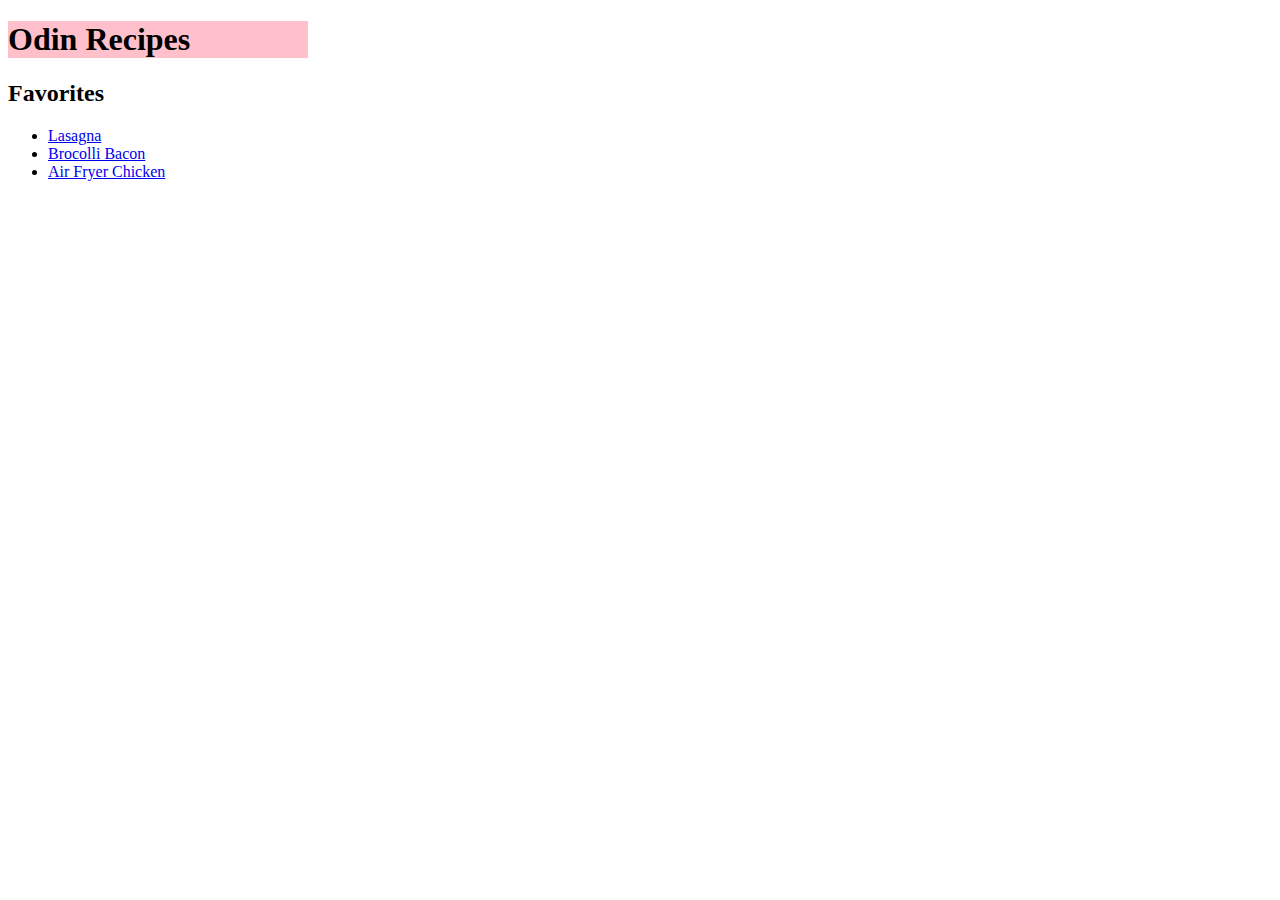
<file: index.html>
<!DOCTYPE html>
<html lang="en">
<head>
    <link rel="stylesheet" href="style.css"/>
    <meta charset="UTF-8">
    <meta http-equiv="X-UA-Compatible" content="IE=edge">
    <meta name="viewport" content="width=device-width, initial-scale=1.0">
    <title>Odin Recipes</title>
</head>
<body>
    <h1 class="title">Odin Recipes</h1>
    <h2>Favorites</h2>
    <ul>
        <li><a href="recipes/lasagna.html">Lasagna</a></li>
        <li><a href="recipes/bcsoup.html">Brocolli Bacon</a></li>
        <li><a href="recipes/chicken.html">Air Fryer Chicken</a></li>


    </ul>
    
</body>
</html>
</file>
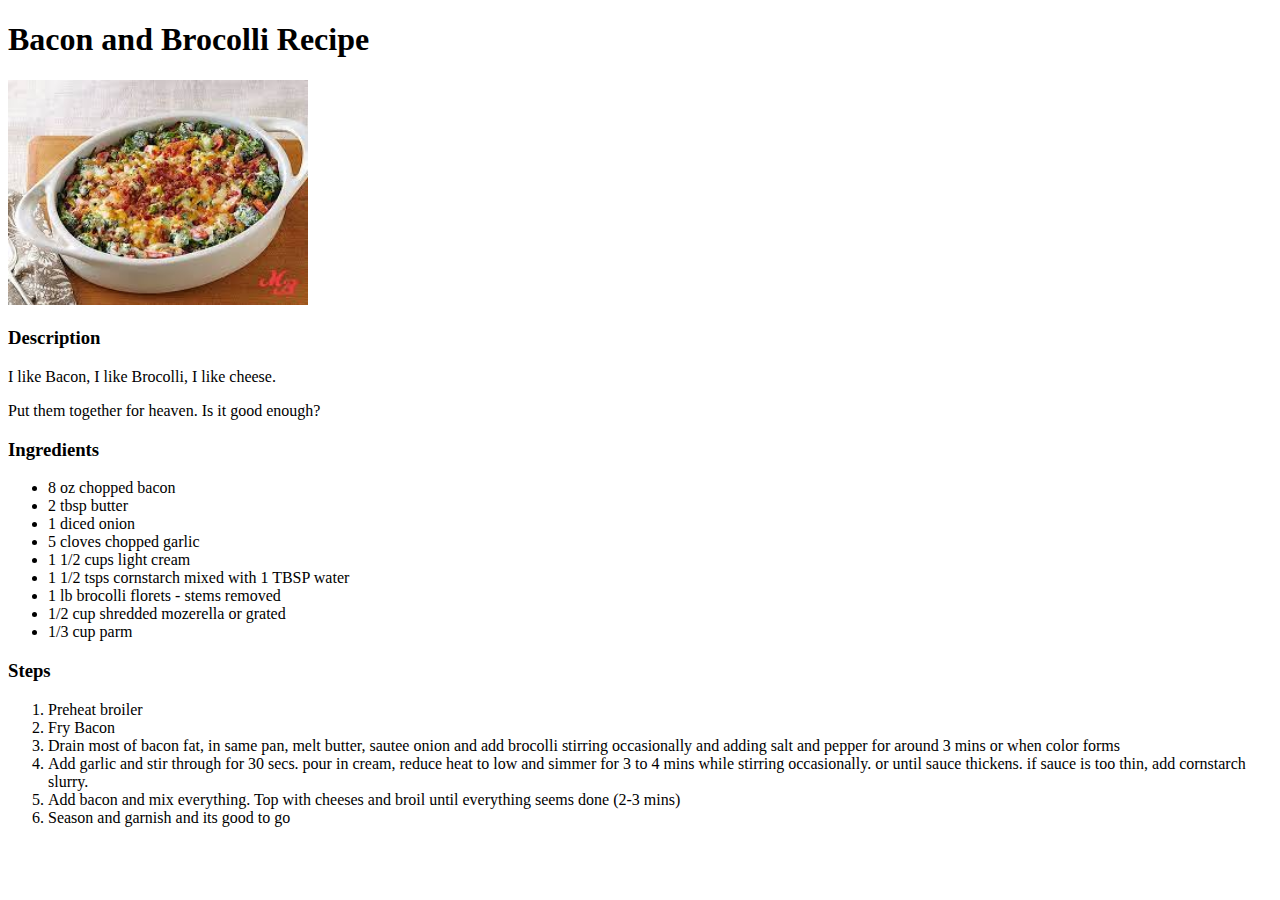
<file: recipes/bcsoup.html>
<!DOCTYPE html>
<html lang="en">
<head>
    <meta charset="UTF-8">
    <meta http-equiv="X-UA-Compatible" content="IE=edge">
    <meta name="viewport" content="width=device-width, initial-scale=1.0">
    <title>Name</title>
</head>
<body>
    <h1>Bacon and Brocolli Recipe</h1>
    <img src="../img/broc.jpeg" alt="A close up of Brocolli and bacon smothered in cheese" width="300">
    <h3>Description</h3>
    <p>I like Bacon, I like Brocolli, I like cheese.</p>
    <p>Put them together for heaven. Is it good enough?</p>
    <h3>Ingredients</h3>
    <ul>
        <li>8 oz chopped bacon</li>
        <li>2 tbsp butter</li>
        <li>1 diced onion</li>
        <li>5 cloves chopped garlic</li>
        <li>1 1/2 cups light cream</li>
        <li>1 1/2 tsps cornstarch mixed with 1 TBSP water</li>
        <li>1 lb brocolli florets - stems removed</li>
        <li>1/2 cup shredded mozerella or grated</li>
        <li>1/3 cup parm</li>

    </ul>
    
    <h3>Steps</h3>
    <ol>
        <li>Preheat broiler</li>
        <li>Fry Bacon</li>
        <li>Drain most of bacon fat, in same pan, melt butter, sautee onion and add brocolli
            stirring occasionally and adding salt and pepper for around 3 mins or when color forms
        </li>
        <li>Add garlic and stir through for 30 secs. pour in cream, reduce heat to low and simmer
            for 3 to 4 mins while stirring occasionally. or until sauce thickens. if sauce is too thin,
            add cornstarch slurry.
        </li>
        <li>Add bacon and mix everything. Top with cheeses and broil until everything seems done (2-3 mins)</li>
        <li>Season and garnish and its good to go</li>
        
        

    </ol>
    
</body>
</html>
</file>
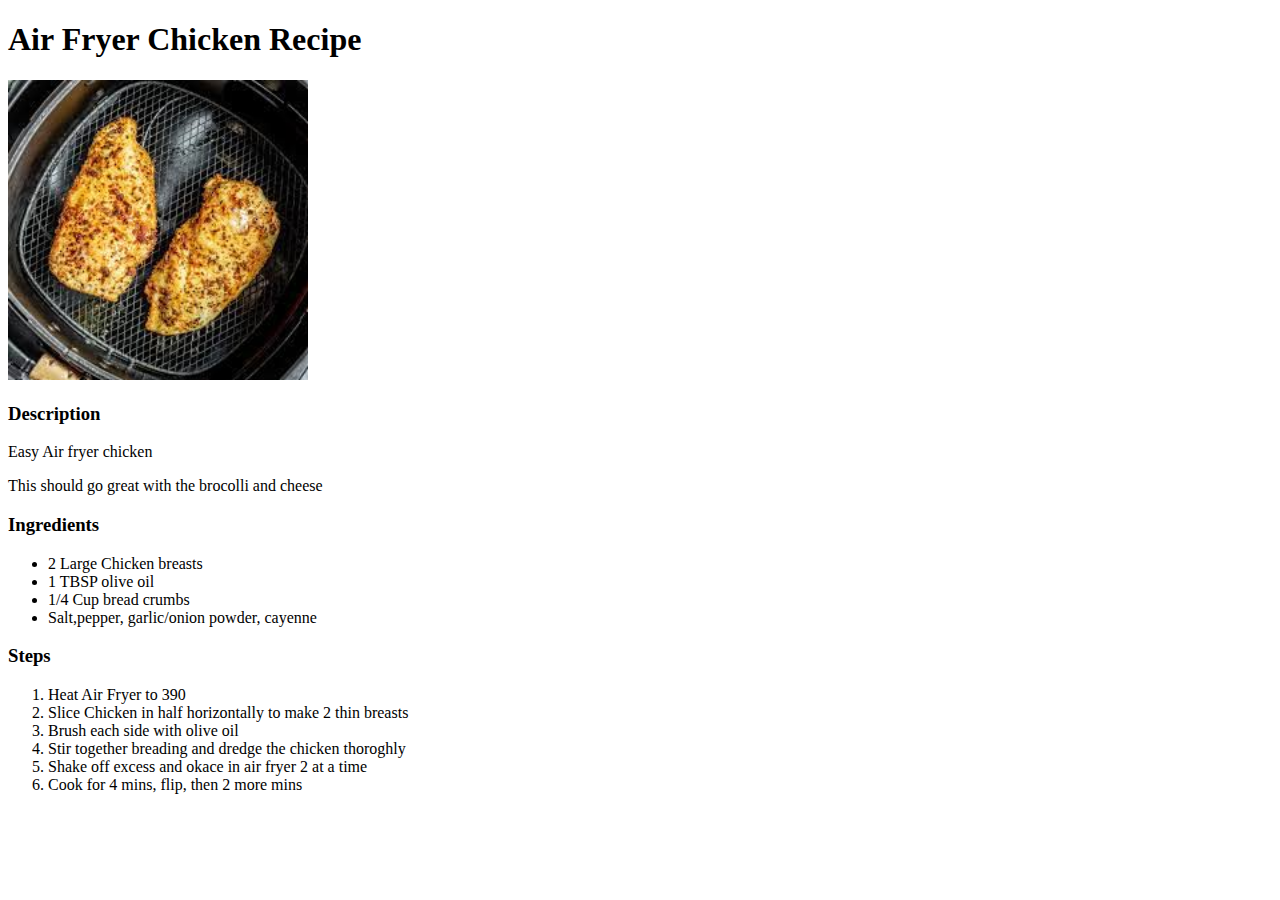
<file: recipes/chicken.html>
<!DOCTYPE html>
<html lang="en">
<head>
    <meta charset="UTF-8">
    <meta http-equiv="X-UA-Compatible" content="IE=edge">
    <meta name="viewport" content="width=device-width, initial-scale=1.0">
    <title>Name</title>
</head>
<body>
    <h1>Air Fryer Chicken Recipe</h1>
    <img src="../img/chicken.jpeg" alt="A close up of cooked Chicken breast with breading" width="300">
    <h3>Description</h3>
    <p>Easy Air fryer chicken</p>
    <p>This should go great with the brocolli and cheese</p>
    <h3>Ingredients</h3>
    <ul>
        <li>2 Large Chicken breasts</li>        
        <li>1 TBSP olive oil</li>
        <li>1/4 Cup bread crumbs</li>
        <li>Salt,pepper, garlic/onion powder, cayenne</li>
    </ul>
    
    <h3>Steps</h3>
    <ol>
        <li>Heat Air Fryer to 390</li>
        <li>Slice Chicken in half horizontally to make 2 thin breasts</li>
        <li>Brush each side with olive oil</li>
        <li>Stir together breading and dredge the chicken thoroghly</li>
        <li>Shake off excess and okace in air fryer 2 at a time</li>
        <li>Cook for 4 mins, flip, then 2 more mins</li>

        
        
        

    </ol>
    
</body>
</html>
</file>
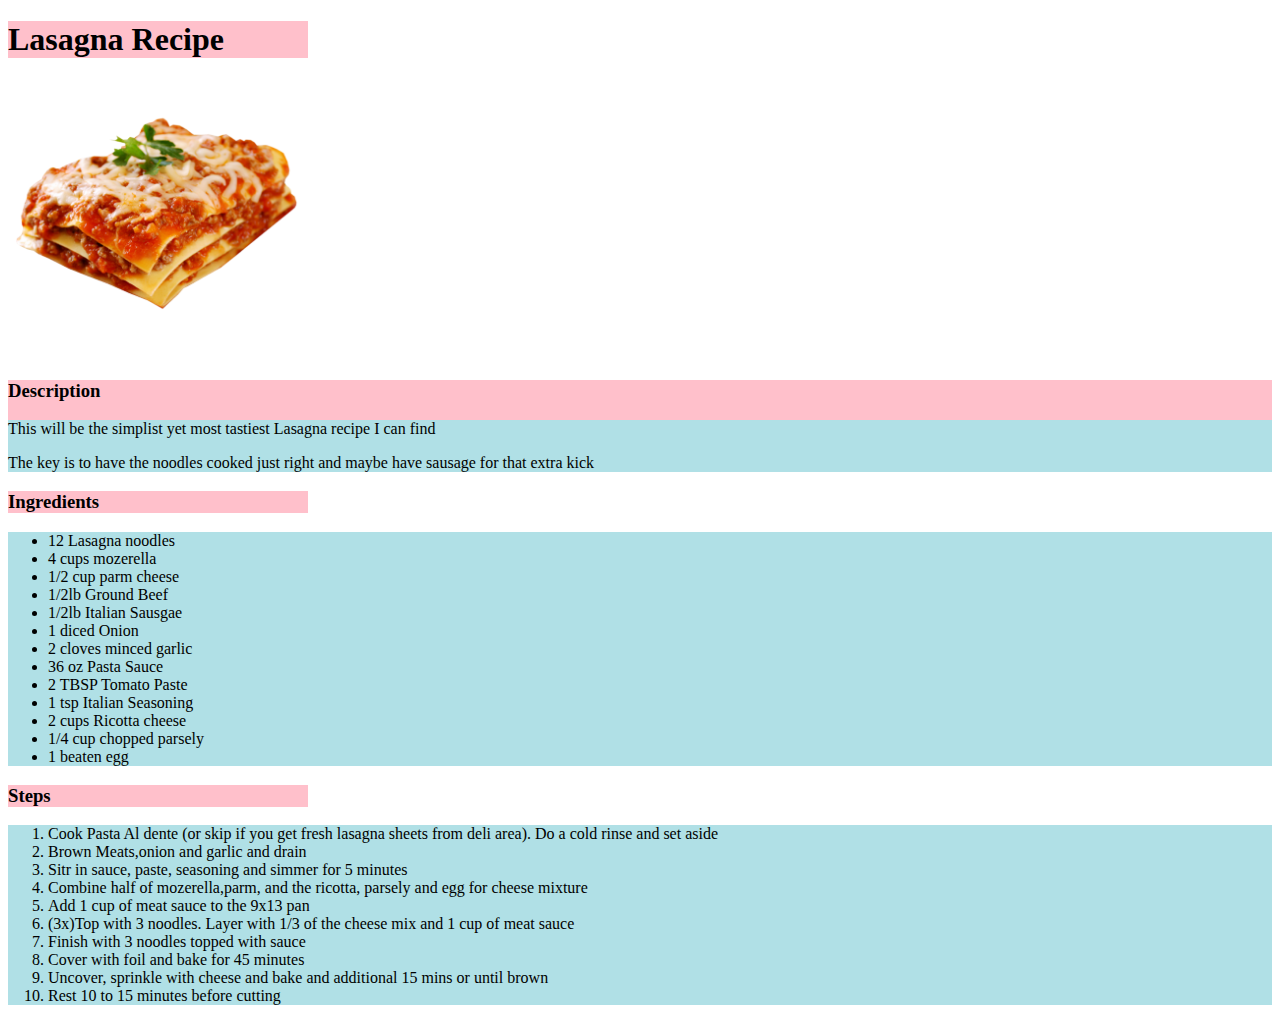
<file: recipes/lasagna.html>
<!DOCTYPE html>
<html lang="en">
<head>
    <link rel="stylesheet" href="../style.css"/>
    <meta charset="UTF-8">
    <meta http-equiv="X-UA-Compatible" content="IE=edge">
    <meta name="viewport" content="width=device-width, initial-scale=1.0">
    <title>Lasagna</title>
</head>
<body>
    <h1 class="title">Lasagna Recipe</h1>
    <img src="../img/Cheese-Lasagna-PNG-High-Quality-Image.png" alt="A close up of cooked Lasagna" width="300">
    <div class = description>
    <h3 class="title">Description</h3>
    <div class="detail">
    <p>This will be the simplist yet most tastiest Lasagna recipe I can find</p>
    <p>The key is to have the noodles cooked just right and maybe have sausage for that extra kick</p>
    </div>
    </div>
    <h3 class="title">Ingredients</h3>
    <ul class="detail">
    
        <li>12 Lasagna noodles</li>
        <li>4 cups mozerella</li>
        <li>1/2 cup parm cheese</li>
        <li>1/2lb Ground Beef</li>
        <li>1/2lb Italian Sausgae</li>
        <li>1 diced Onion</li>
        <li>2 cloves minced garlic</li>
        <li>36 oz Pasta Sauce</li>
        <li>2 TBSP Tomato Paste</li>
        <li>1 tsp Italian Seasoning</li>
        <li>2 cups Ricotta cheese</li>
        <li>1/4 cup chopped parsely</li>
        <li>1 beaten egg</li>        
    </ul>
    <h3 class="title">Steps</h3>
    <ol class="detail">
        <li>Cook Pasta Al dente (or skip if you get fresh lasagna sheets from deli area). Do a 
            cold rinse and set aside</li>
        <li>Brown Meats,onion and garlic and drain</li>

        <li>Sitr in sauce, paste, seasoning and simmer for 5 minutes</li>
        <li>Combine half of mozerella,parm, and the ricotta, parsely and egg for cheese mixture</li>
        <li>Add 1 cup of meat sauce to the 9x13 pan</li>
        <li>(3x)Top with 3 noodles. Layer with 1/3 of the cheese mix and 1 cup of meat sauce</li>
        
        <li>Finish with 3 noodles topped with sauce</li>
        <li>Cover with foil and bake for 45 minutes</li>
        <li>Uncover, sprinkle with cheese and bake and additional 15 mins or until brown</li>
        <li>Rest 10 to 15 minutes before cutting</li>

        
        
        

    </ol>
    
</body>
</html>
</file>
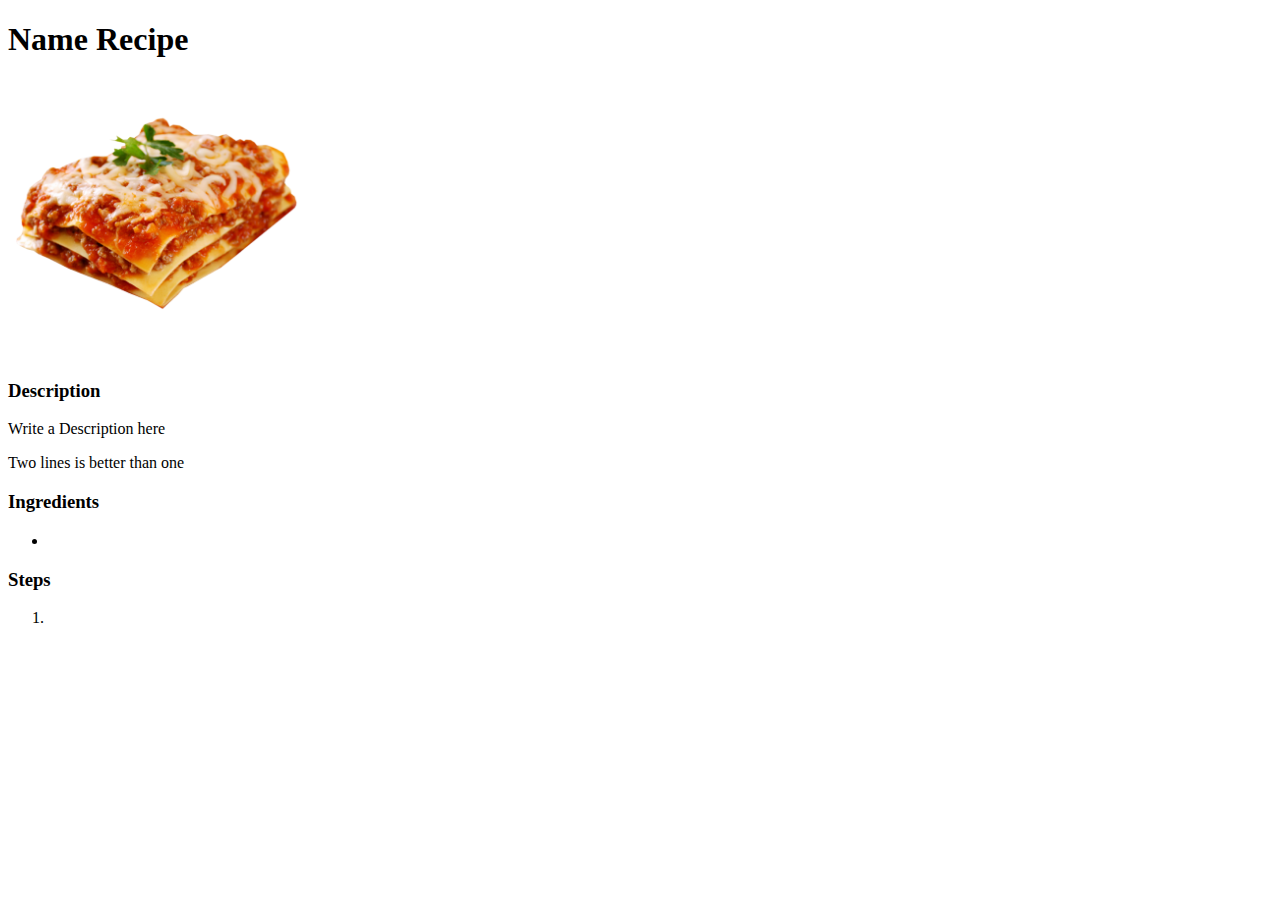
<file: recipes/recipe.html>
<!DOCTYPE html>
<html lang="en">
<head>
    <meta charset="UTF-8">
    <meta http-equiv="X-UA-Compatible" content="IE=edge">
    <meta name="viewport" content="width=device-width, initial-scale=1.0">
    <title>Name</title>
</head>
<body>
    <h1>Name Recipe</h1>
    <img src="../img/Cheese-Lasagna-PNG-High-Quality-Image.png" alt="A close up of cooked Lasagna" width="300">
    <h3>Description</h3>
    <p>Write a Description here</p>
    <p>Two lines is better than one</p>
    <h3>Ingredients</h3>
    <ul>
        <li></li>        
    </ul>
    
    <h3>Steps</h3>
    <ol>
        <li></li>
        
        
        

    </ol>
    
</body>
</html>
</file>
<file: style.css>
.title{
background: pink;
width: 300px;
}
.description{
    background: pink;
}
.detail{
    background: powderblue;
}
</file>
